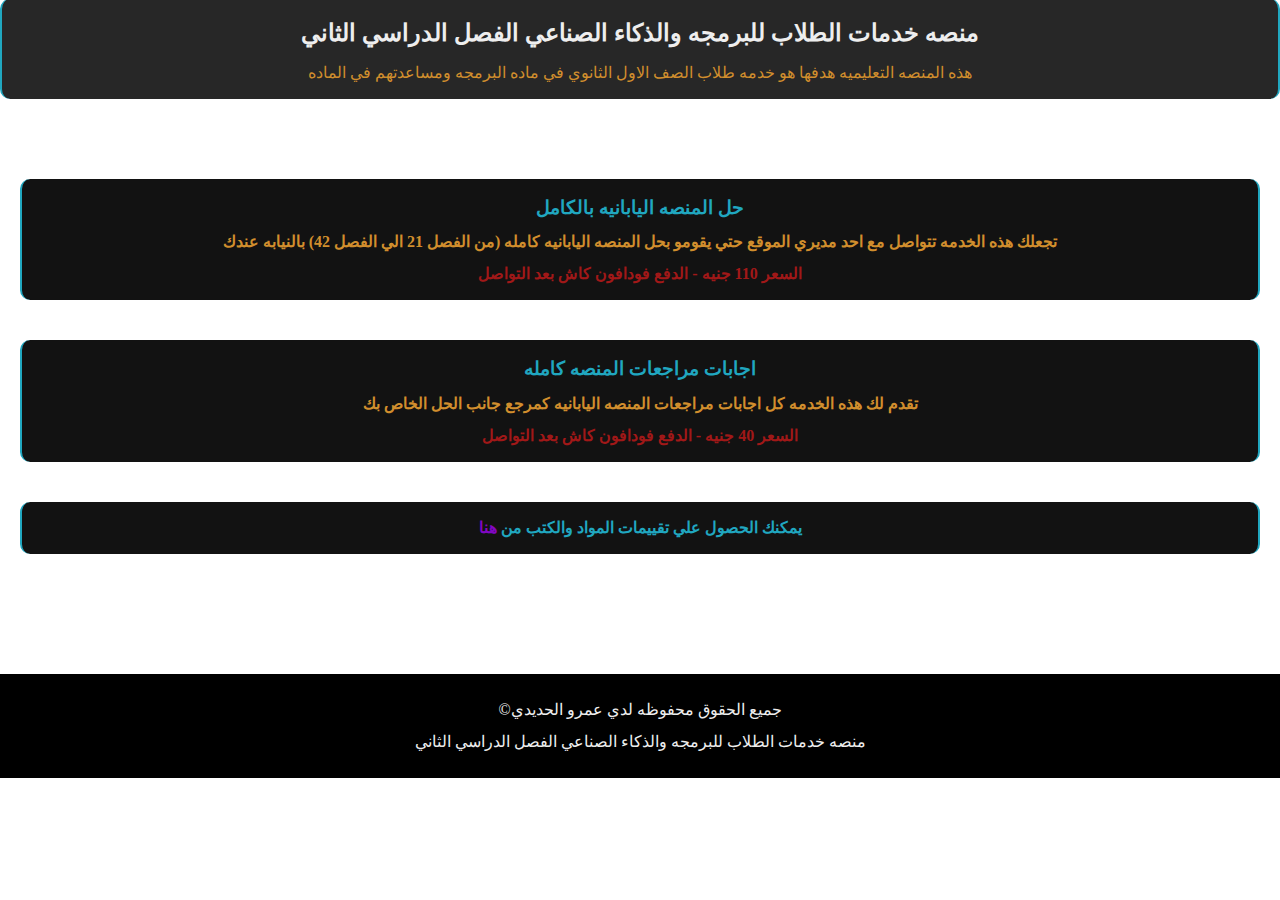
<file: index.html>
<!DOCTYPE html>
<html lang="ar" dir="rtl">
<head>
  <meta charset="UTF-8">
  <meta http-equiv="X-UA-Compatible" content="IE=Edge">
  <meta property="og:image" content="preview.png">
  <link rel="icon" type="image/png" href="favicon.png">
  <meta name="viewport" content="width=device-width, initial-scale=1.0">
  <meta name="keywords" content="
حل المنصة اليابانية,
مراجعات برمجة,
برمجة أولى ثانوي,
إجابات المنصة اليابانية,
حل مراجعات المنصة,
تعلم البرمجة,
HTML,
CSS,
JavaScript,
Front End,
المنصه اليابانيه
">
  <meta name="description" content="منصة خدمات لطلاب الصف الأول الثانوي في البرمجة والذكاء الاصطناعي، تحتوي على حلول للمنصات اليابانية، مراجعات، وتقييمات كتب لمساعدتك في دراستك.">
  <title>منصه الطلاب</title>
  <link rel="stylesheet" href="style.css">
</head>
<body>
  <header>
    <h2> منصه خدمات الطلاب للبرمجه والذكاء الصناعي الفصل الدراسي الثاني</h2>
    <p>هذه المنصه التعليميه هدفها هو خدمه طلاب الصف الاول الثانوي في ماده البرمجه ومساعدتهم في الماده</p>
  </header>
  <main>
    
    <a class="card-link" href="service.html">
    <section class="card">
      <h3>حل المنصه اليابانيه بالكامل</h3>
      <p>تجعلك هذه الخدمه تتواصل مع احد مديري الموقع حتي يقومو بحل المنصه اليابانيه كامله (من الفصل 21 الي الفصل 42) بالنيابه عندك</p>
      <p class="price">السعر 110 جنيه - الدفع فودافون كاش بعد التواصل</p>
      
    </section>
    </a>
    
    <a class="card-link" href="https://wa.me/201097640142?text=السلام%20عليكم%20،%20عايز%20اشترك%20في%20خدمه%20جميع%20اجابات%20المنصه%20ممكن%20التفاصيل">
    <section class="card">
     <h3>
 اجابات مراجعات المنصه كامله
</h3>
      <p>تقدم لك هذه الخدمه كل اجابات مراجعات المنصه اليابانيه كمرجع جانب الحل الخاص بك</p>
      <p class="price">السعر 40 جنيه - الدفع فودافون كاش بعد التواصل</p>
    </section>
    </a>
    
    <section class="card">
      <h4>يمكنك الحصول علي تقييمات المواد والكتب من <a href="https://ellibrary.moe.gov.eg/">هنا</a></h4>
    </section>

  </main>
  
  <footer>
    <p>جميع الحقوق محفوظه لدي عمرو الحديدي©</p>
    <p>منصه خدمات الطلاب للبرمجه والذكاء الصناعي الفصل الدراسي الثاني</p>
  </footer>
  
</body>
</html>
</file>
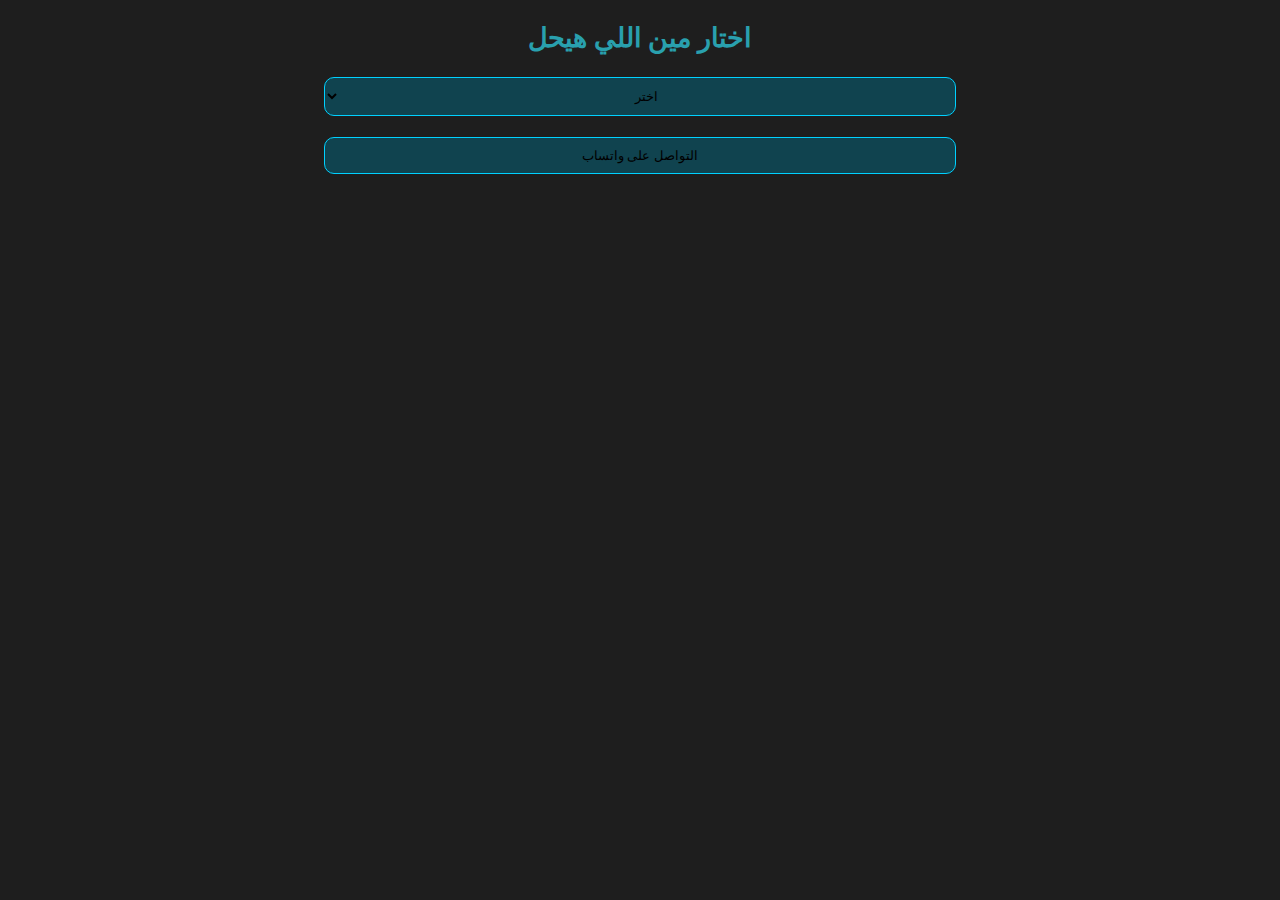
<file: service.html>
<!DOCTYPE html>
<html lang="ar" dir="rtl">
<head>
  <meta charset="UTF-8">
  <meta name="viewport" content="width=device-width, initial-scale=1">
  <title>اختيار مقدم الخدمة</title>
  
  <style>
    body {
      background-color: #1e1e1e;
      text-align: center;
      font-size: 18px;
      color: #29A0AE;
    }
    
    button,
    select {
      background-color: #10434F;
      border: 1px solid rgba(0, 209, 255, 1);
      border-radius: 10px;
      padding: 10px;
      outline: none;
      width: 50%;
    }
    
    option {
      text-align: center;
      width: 50%;
    }
  </style>
</head>

<body>

<h2>اختار مين اللي هيحل</h2>

<select id="solver">
  <option value=""> اختر</option>
  <option value="elhadydy">عمرو الحديدي</option>
  <option value="salama">عمرو سلامة</option>
</select>

<br><br>

<button onclick="goWhatsapp()">التواصل على واتساب</button>

<script>
function goWhatsapp() {
  let solver = document.getElementById("solver").value;
  let number = "";
  let message = "";

  if (solver === "elhadydy") {
    number = "201097640142"; 
    message = "السلام عليكم، اخترت عمرو الحديدي لحل المنصه ممكن التفاصيل";
  } 
  else if (solver === "salama") {
    number = "201031181906";
    message = "السلام عليكم، اخترت عمرو سلامة لحل المنصه ممكن التفاصيل";
  } 
  else {
    alert("من فضلك اختر الشخص أولاً");
    return;
  }

  let url = "https://wa.me/" + number + "?text=" + encodeURIComponent(message);
  window.open(url, "_blank");
}

</script>

</body>
</html>
</file>
<file: style.css>
* {
    box-sizing: border-box;
    margin: 0;
}

body {
    background-image: url(https://picsum.photos/1000);
    background-size: contain;
    background-attachment: fixed;
    min-height: 100vh;
    display: flex;
    flex-direction: column;
}

.main {
    flex: 1;
}
header p,
.card p {
    color: #D18E2D;
}
header,
.card {
    background-color: #272727;
    margin: -1px 0 40px;
    text-align: center;
    color: #eee;
    padding: 10px;
    border-right: 2px solid #20A7C0;
    border-left: 2px solid #20A7C0;
    border-radius: 10px;
    line-height: 2;
}
.card {
    background-color: #121212;
    color: #20a7c0;
    margin: 40px 20px;
    transition: .5s ease ;
    transition: .3s ease;
}

.card .price {
    color: rgba(161, 24, 24, 1);
}

.card:hover {
    transform: translateY(-5px);
}
a {
    text-decoration: none;
    color: #8107C3;
    font-weight: bold;    
}

.card-link {
    display: block;
}

footer {
    background-color: black;
    color: #eee;
    text-align: center;
    padding: 20px;
    width: 100%;
    margin-top: 80px;
    line-height: 2;
}
</file>
